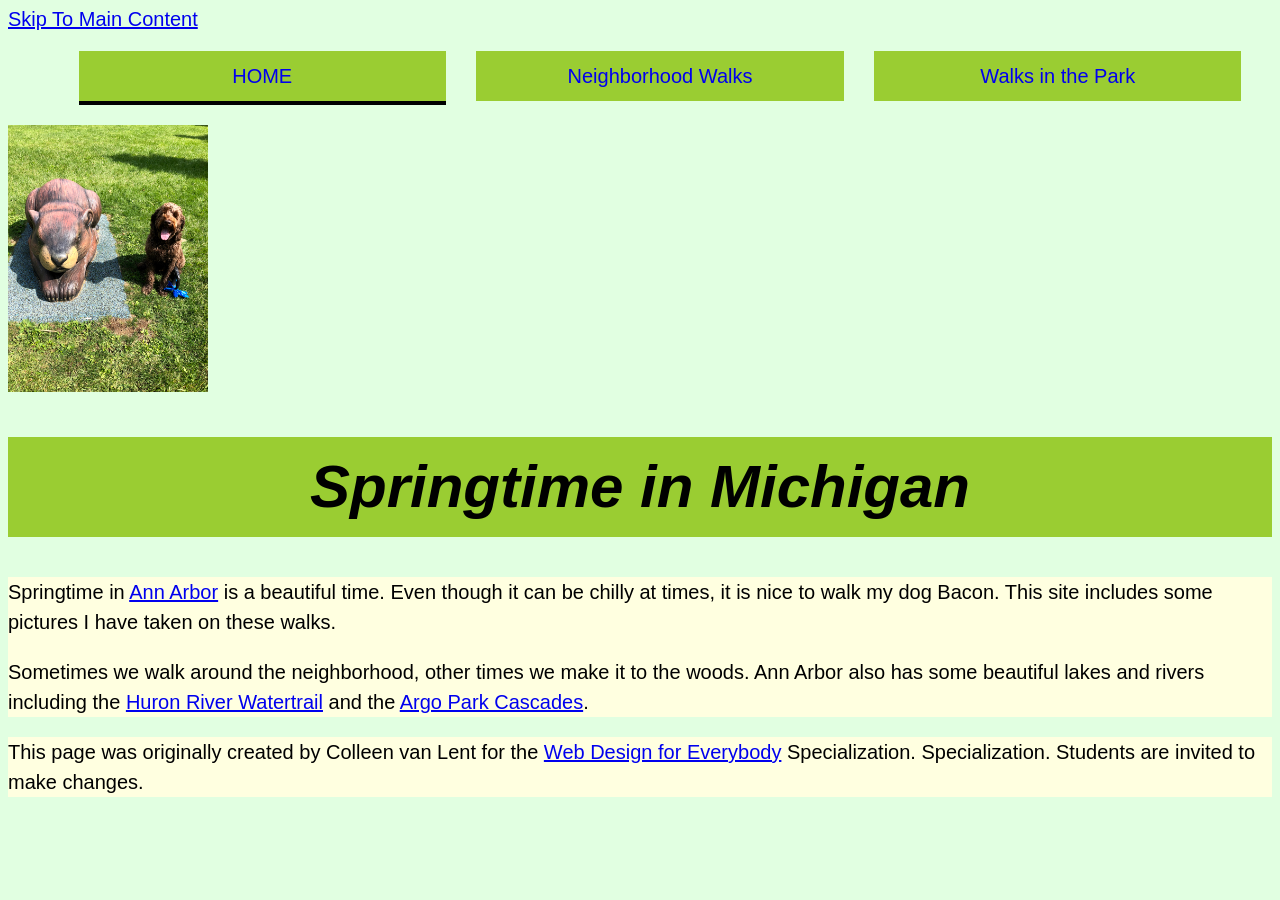
<file: index.html>
<!DOCTYPE html>
<html lang="en">

<head>
  <meta charset="utf-8">
  <meta name="viewport" content="width=device-width">
  <title>Springtime In Michigan</title>
  <!-- You will need to link to the CSS file -->
  <link rel="stylesheet" href="css/project.css">
</head>

<body>
  <a href="#main_content">Skip To Main Content</a>
  <header>
    <nav>
      <ul>
        <li class = "current"><a href="index.html">Home</a></li>
        <li><a href="neighborhood.html">Neighborhood Walks</a></li>
        <li><a href="parks.html">Walks in the Park</a></li>
      </ul>
    </nav>
    <img src="images/BaconGallupPark.jpg" width="200" alt="Brown Labradoodle sitting next to a statue.">
    <h1>Springtime in Michigan</h1>
  </header>
  <main id="main_content">
    <p>Springtime in <a href="https://www.michigan.org/city/ann-arbor">Ann Arbor</a> is a beautiful time. Even though
      it can be chilly at times, it is nice to walk my dog Bacon. This site includes some pictures I have taken on
      these walks. </p>

    <p>Sometimes we walk around the neighborhood, other times we make it to the woods. Ann Arbor also has some
      beautiful lakes and rivers including the <a
        href="https://www.annarbor.org/things-to-do/recreation-outdoors/huron-river/">Huron River Watertrail</a> and
      the <a href="https://www.a2gov.org/departments/Parks-Recreation/parks-places/argo/pages/default.aspx">Argo Park
        Cascades</a>.</p>

  </main>
  <footer>
    <p>This page was originally created by Colleen van Lent for the <a
        href="https://www.coursera.org/specializations/web-design"> Web Design for Everybody</a> Specialization.
      Specialization. Students are invited to make changes.</p>
  </footer>

</body>

</html>
</file>
<file: css/project.css>
div{
  display: grid;
  grid-template-columns: 40% 40%;
  justify-content: space-evenly;
  align-items: center;
  row-gap:inherit;
}

body{
  font-family:'Lucida Sans', 'Lucida Sans Regular', 'Lucida Grande', 'Lucida Sans Unicode', Geneva, Verdana, sans-serif;
  font-size: 125%;
  background-color:#e1ffe1;
}

h1{
font-family:'Gill Sans', 'Gill Sans MT', Calibri, 'Trebuchet MS', sans-serif;
font-size: 300%;
text-align: center;
font-style: italic;
background-color: yellowgreen;
line-height: 100px;
}

/* El elemento li no llevará ningún estilo en particular*/
li{
  display: inline-block;
  list-style-type: none;
    font-family: 'Trebuchet MS', 'Lucida Sans Unicode', 'Lucida Grande', 'Lucida Sans', Arial, sans-serif;
    color:lightyellow;
    width: 30%;
    text-align: center;
    height: 50px;
    background-color: yellowgreen;
    line-height: 50px;
}

nav a{
  display:inline-block;
  text-decoration: none;
  width: 80%;
  background-color: yellowgreen
}

ul{
  display: flex;
  flex-direction: row;
  justify-content: space-evenly;
}

main{
  background-color:lightyellow;
}

footer{
  background-color: lightyellow;
}

p{
  line-height: 30px;
}

.current{
  text-transform: uppercase;
  border-bottom: 4px solid black;
}
</file>
